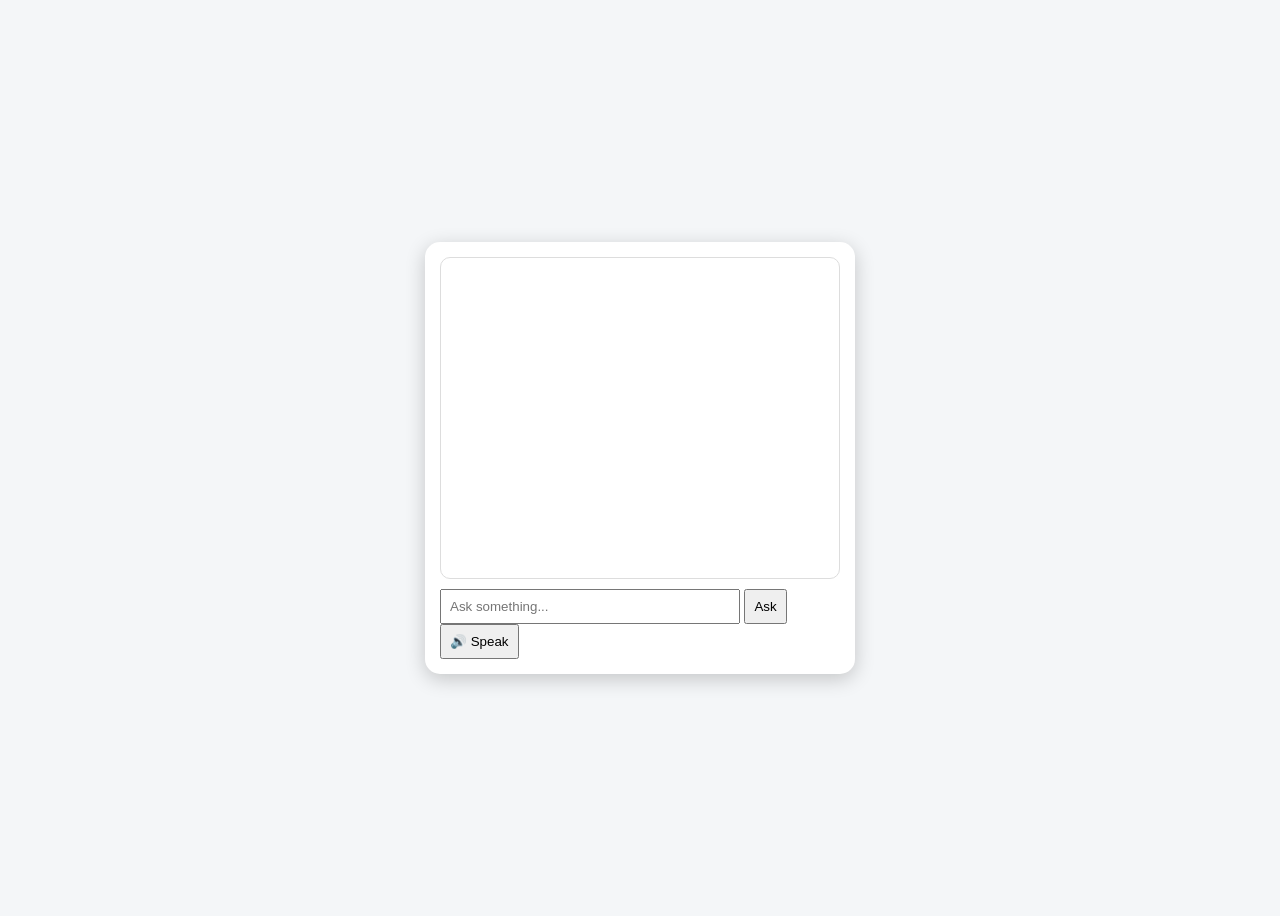
<file: templates/index.html>
<!DOCTYPE html>
<html>
<head>
<title>AI Assistant</title>

<style>
body {
    font-family: Arial;
    background: #f4f6f8;
    display: flex;
    justify-content: center;
    align-items: center;
    height: 100vh;
}

.chat-box {
    width: 400px;
    background: white;
    border-radius: 15px;
    padding: 15px;
    box-shadow: 0 5px 20px rgba(0,0,0,0.2);
}

.messages {
    height: 300px;
    overflow-y: auto;
    border: 1px solid #ddd;
    padding: 10px;
    border-radius: 10px;
    margin-bottom: 10px;
}

.user {
    background: #4caf50;
    color: white;
    padding: 8px;
    border-radius: 10px;
    margin: 5px 0;
    text-align: right;
}

.bot {
    background: #e0e0e0;
    padding: 8px;
    border-radius: 10px;
    margin: 5px 0;
    text-align: left;
}

input {
    width: 70%;
    padding: 8px;
}

button {
    padding: 8px;
    cursor: pointer;
}
</style>

</head>

<body>

<div class="chat-box">

    <div class="messages" id="chat"></div>

    <input type="text" id="query" placeholder="Ask something...">

    <button onclick="askAI()">Ask</button>
    <button onclick="speakAnswer()">🔊 Speak</button>

</div>

<script>

let latestAnswer = "";

function addMessage(text, type) {
    let div = document.createElement("div");
    div.className = type;
    div.innerText = text;
    document.getElementById("chat").appendChild(div);
}

// Ask AI
function askAI() {
    let query = document.getElementById("query").value;

    addMessage(query, "user");

    fetch("/ask", {
        method: "POST",
        headers: {
            "Content-Type": "application/json"
        },
        body: JSON.stringify({ query: query })
    })
    .then(res => res.json())
    .then(data => {
        latestAnswer = data.answer;

        addMessage(data.answer, "bot");

        document.getElementById("query").value = "";
    });
}

// Speak
function speakAnswer() {
    if (!latestAnswer) return;

    let speech = new SpeechSynthesisUtterance(latestAnswer);
    speech.lang = "en-US";
    window.speechSynthesis.speak(speech);
}

</script>

</body>
</html>
</file>
